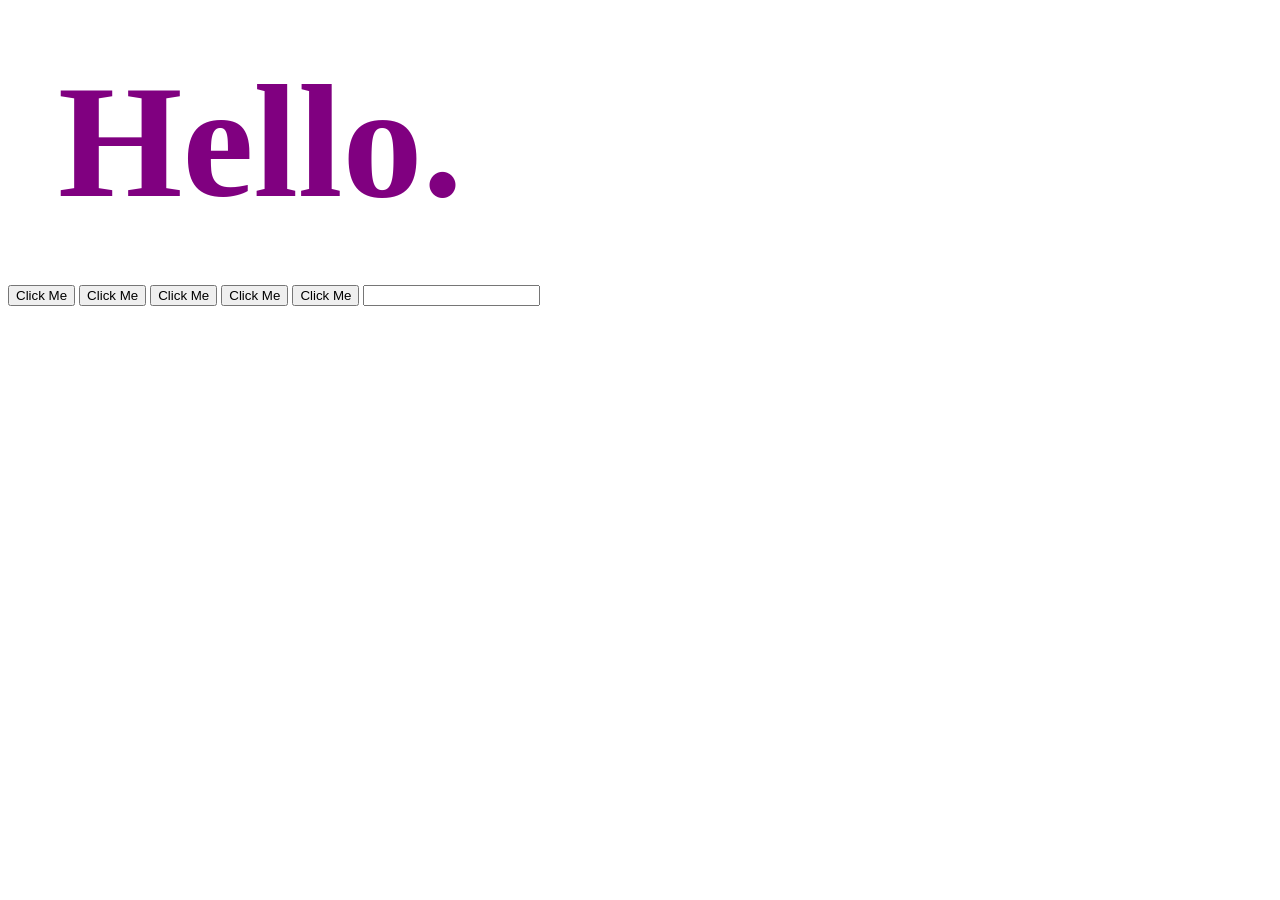
<file: jQuery/index.html>
<!DOCTYPE html>
<html lang="en" dir="ltr">

<head>
  <meta charset="utf-8">
  <title>jQuery</title>
  <link rel="stylesheet" href="styles.css">
</head>

<body>


  <h1 class="big-title margin-50">Hello.</h1>
  <button>Click Me</button>
  <button>Click Me</button>
  <button>Click Me</button>
  <button>Click Me</button>
  <button>Click Me</button>

  <input type="text" name="" value="">


  <script src="https://ajax.googleapis.com/ajax/libs/jquery/3.6.0/jquery.min.js"></script>
  <script src="index.js" charset="utf-8"></script>
</body>

</html>
</file>
<file: jQuery/styles.css>
.big-title {
  font-size: 10rem;
  color: purple;
  font-family: cursive;
}

.margin-50 {
  margin: 50px;
}
</file>
